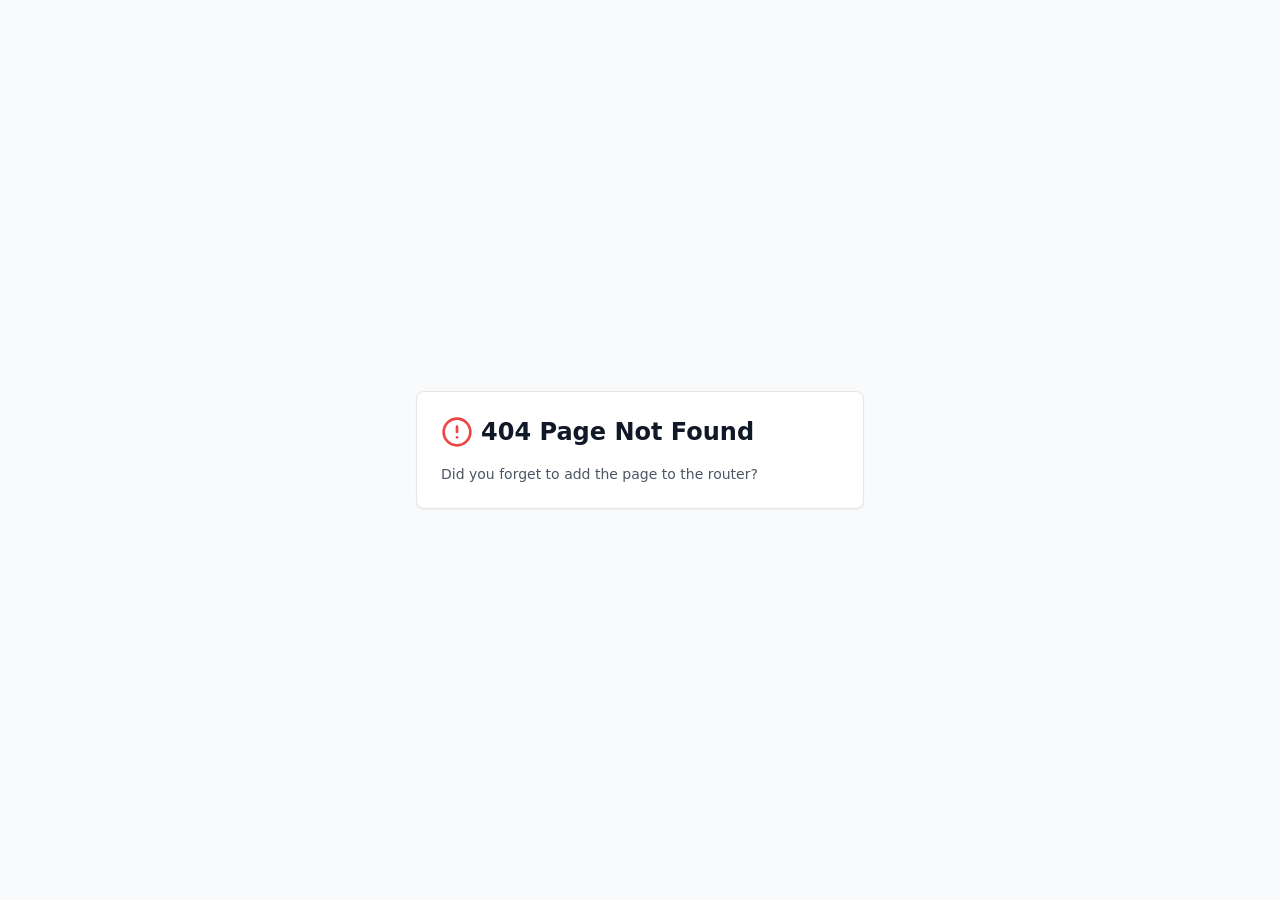
<file: index.html>
<!DOCTYPE html>
<html lang="en">
  <head>
    <meta charset="UTF-8" />
    <meta name="viewport" content="width=device-width, initial-scale=1.0, maximum-scale=5" />
    
    <!-- Favicon -->
    <link rel="icon" type="image/png" href="/favicon.png" />
    <link rel="apple-touch-icon" href="/favicon.png" />
    
    <!-- Google tag (gtag.js) -->
    <script async src="https://www.googletagmanager.com/gtag/js?id=G-M1PFFDYS1W"></script>
    <script>
      window.dataLayer = window.dataLayer || [];
      function gtag(){dataLayer.push(arguments);}
      gtag('js', new Date());
      gtag('config', 'G-M1PFFDYS1W');
    </script>
    
    <!-- Primary Meta Tags -->
    <title>Thomas Hong | Staff Judge Advocate, 8th Army | Military Attorney</title>
    <meta name="title" content="Thomas Hong | Staff Judge Advocate, 8th Army | Military Attorney" />
    <meta name="description" content="Thomas Hong is the Staff Judge Advocate for 8th Army at Camp Humphreys, S. Korea. Military attorney and JAG Corps leader in military law and innovation." />
    <meta name="keywords" content="Thomas Hong, Tom Hong, Thomas S. Hong, Tom S. Hong, Thomas Hong attorney, Thomas Hong lawyer, Thomas Hong military, Thomas Hong Army, Thomas Hong JAG, Staff Judge Advocate, 8th Army, JAG Corps, military attorney, military lawyer, Camp Humphreys, South Korea, military justice, UCMJ, Army lawyer" />
    <meta name="author" content="Thomas Hong" />
    <meta name="robots" content="index, follow" />
    <link rel="canonical" href="https://tomhong.com/" />
    
    <!-- Open Graph / Facebook -->
    <meta property="og:type" content="website" />
    <meta property="og:url" content="https://tomhong.com/" />
    <meta property="og:title" content="Thomas Hong (Tom Hong) | Staff Judge Advocate, 8th Army | Military Attorney" />
    <meta property="og:description" content="Thomas Hong (Tom Hong) is the Staff Judge Advocate for the 8th Army at Camp Humphreys, South Korea. Experienced military attorney specializing in military justice and leadership." />
    <meta property="og:image" content="https://tomhong.com/og-image.png" />
    <meta property="og:site_name" content="Thomas Hong - Military Attorney" />
    <meta property="og:locale" content="en_US" />
    
    <!-- Twitter -->
    <meta property="twitter:card" content="summary_large_image" />
    <meta property="twitter:url" content="https://tomhong.com/" />
    <meta property="twitter:title" content="Thomas Hong (Tom Hong) | Staff Judge Advocate, 8th Army" />
    <meta property="twitter:description" content="Thomas Hong (Tom Hong) is the Staff Judge Advocate for the 8th Army. Experienced military attorney specializing in military justice and leadership." />
    <meta property="twitter:image" content="https://tomhong.com/og-image.png" />
    
    <!-- Additional SEO -->
    <meta name="geo.region" content="KR" />
    <meta name="geo.placename" content="Camp Humphreys, South Korea" />
    <meta name="theme-color" content="#1e3a8a" />
    
    <!-- Structured Data - JSON-LD -->
    <script type="application/ld+json">
    {
      "@context": "https://schema.org",
      "@type": "Person",
      "name": "Tom Hong",
      "alternateName": ["Thomas Hong", "Thomas S. Hong", "Tom S. Hong"],
      "jobTitle": "Staff Judge Advocate",
      "worksFor": {
        "@type": "Organization",
        "name": "8th Army, United States Army",
        "url": "https://www.army.mil/"
      },
      "description": "Thomas (Tom) Hong serves as Staff Judge Advocate for the 8th Army at Camp Humphreys, South Korea. An experienced military attorney with extensive expertise in military justice, leadership, and legal innovation.",
      "url": "https://tomhong.com",
      "sameAs": [
        "https://linkedin.com/in/tomhong/"
      ],
      "knowsAbout": [
        "Military Law",
        "UCMJ",
        "Military Justice",
        "Criminal Defense",
        "Contract Law",
        "International Law",
        "Legal Leadership"
      ],
      "address": {
        "@type": "PostalAddress",
        "addressLocality": "Camp Humphreys",
        "addressCountry": "South Korea"
      },
      "email": "tomhong2030@gmail.com"
    }
    </script>
    
    <!-- Professional Service Schema -->
    <script type="application/ld+json">
    {
      "@context": "https://schema.org",
      "@type": "LegalService",
      "name": "Office of the Staff Judge Advocate, 8th Army",
      "description": "Military legal services provided by the Office of the Staff Judge Advocate, 8th Army at Camp Humphreys, South Korea.",
      "areaServed": {
        "@type": "Country",
        "name": "South Korea"
      },
      "employee": {
        "@type": "Person",
        "name": "Tom Hong",
        "alternateName": "Thomas Hong",
        "jobTitle": "Staff Judge Advocate"
      }
    }
    </script>
    
    <!-- Website Schema -->
    <script type="application/ld+json">
    {
      "@context": "https://schema.org",
      "@type": "WebSite",
      "name": "Tom Hong - Staff Judge Advocate",
      "url": "https://tomhong.com",
      "description": "Official website of Colonel Tom Hong, Staff Judge Advocate for the 8th Army",
      "publisher": {
        "@type": "Person",
        "name": "Tom Hong"
      }
    }
    </script>
    <script type="module" crossorigin src="/assets/index-uKW6p7xb.js"></script>
    <link rel="stylesheet" crossorigin href="/assets/index-64fSPfTN.css">
  </head>
  <body>
    <h1 style="position:absolute;width:1px;height:1px;padding:0;margin:-1px;overflow:hidden;clip:rect(0,0,0,0);white-space:nowrap;border:0;">Thomas Hong (Tom Hong) — Staff Judge Advocate, 8th Army | U.S. Army JAG Corps Military Attorney and Lawyer</h1>
    <div id="root"></div>
    <!-- This is a replit script which adds a banner on the top of the page when opened in development mode outside the replit environment -->
    <script type="text/javascript" src="https://replit.com/public/js/replit-dev-banner.js"></script>
  </body>
</html>
</file>
<file: assets/index-64fSPfTN.css>
*,:before,:after{--tw-border-spacing-x: 0;--tw-border-spacing-y: 0;--tw-translate-x: 0;--tw-translate-y: 0;--tw-rotate: 0;--tw-skew-x: 0;--tw-skew-y: 0;--tw-scale-x: 1;--tw-scale-y: 1;--tw-pan-x: ;--tw-pan-y: ;--tw-pinch-zoom: ;--tw-scroll-snap-strictness: proximity;--tw-gradient-from-position: ;--tw-gradient-via-position: ;--tw-gradient-to-position: ;--tw-ordinal: ;--tw-slashed-zero: ;--tw-numeric-figure: ;--tw-numeric-spacing: ;--tw-numeric-fraction: ;--tw-ring-inset: ;--tw-ring-offset-width: 0px;--tw-ring-offset-color: #fff;--tw-ring-color: rgb(59 130 246 / .5);--tw-ring-offset-shadow: 0 0 #0000;--tw-ring-shadow: 0 0 #0000;--tw-shadow: 0 0 #0000;--tw-shadow-colored: 0 0 #0000;--tw-blur: ;--tw-brightness: ;--tw-contrast: ;--tw-grayscale: ;--tw-hue-rotate: ;--tw-invert: ;--tw-saturate: ;--tw-sepia: ;--tw-drop-shadow: ;--tw-backdrop-blur: ;--tw-backdrop-brightness: ;--tw-backdrop-contrast: ;--tw-backdrop-grayscale: ;--tw-backdrop-hue-rotate: ;--tw-backdrop-invert: ;--tw-backdrop-opacity: ;--tw-backdrop-saturate: ;--tw-backdrop-sepia: ;--tw-contain-size: ;--tw-contain-layout: ;--tw-contain-paint: ;--tw-contain-style: }::backdrop{--tw-border-spacing-x: 0;--tw-border-spacing-y: 0;--tw-translate-x: 0;--tw-translate-y: 0;--tw-rotate: 0;--tw-skew-x: 0;--tw-skew-y: 0;--tw-scale-x: 1;--tw-scale-y: 1;--tw-pan-x: ;--tw-pan-y: ;--tw-pinch-zoom: ;--tw-scroll-snap-strictness: proximity;--tw-gradient-from-position: ;--tw-gradient-via-position: ;--tw-gradient-to-position: ;--tw-ordinal: ;--tw-slashed-zero: ;--tw-numeric-figure: ;--tw-numeric-spacing: ;--tw-numeric-fraction: ;--tw-ring-inset: ;--tw-ring-offset-width: 0px;--tw-ring-offset-color: #fff;--tw-ring-color: rgb(59 130 246 / .5);--tw-ring-offset-shadow: 0 0 #0000;--tw-ring-shadow: 0 0 #0000;--tw-shadow: 0 0 #0000;--tw-shadow-colored: 0 0 #0000;--tw-blur: ;--tw-brightness: ;--tw-contrast: ;--tw-grayscale: ;--tw-hue-rotate: ;--tw-invert: ;--tw-saturate: ;--tw-sepia: ;--tw-drop-shadow: ;--tw-backdrop-blur: ;--tw-backdrop-brightness: ;--tw-backdrop-contrast: ;--tw-backdrop-grayscale: ;--tw-backdrop-hue-rotate: ;--tw-backdrop-invert: ;--tw-backdrop-opacity: ;--tw-backdrop-saturate: ;--tw-backdrop-sepia: ;--tw-contain-size: ;--tw-contain-layout: ;--tw-contain-paint: ;--tw-contain-style: }*,:before,:after{box-sizing:border-box;border-width:0;border-style:solid;border-color:#e5e7eb}:before,:after{--tw-content: ""}html,:host{line-height:1.5;-webkit-text-size-adjust:100%;-moz-tab-size:4;-o-tab-size:4;tab-size:4;font-family:ui-sans-serif,system-ui,sans-serif,"Apple Color Emoji","Segoe UI Emoji",Segoe UI Symbol,"Noto Color Emoji";font-feature-settings:normal;font-variation-settings:normal;-webkit-tap-highlight-color:transparent}body{margin:0;line-height:inherit}hr{height:0;color:inherit;border-top-width:1px}abbr:where([title]){-webkit-text-decoration:underline dotted;text-decoration:underline dotted}h1,h2,h3,h4,h5,h6{font-size:inherit;font-weight:inherit}a{color:inherit;text-decoration:inherit}b,strong{font-weight:bolder}code,kbd,samp,pre{font-family:ui-monospace,SFMono-Regular,Menlo,Monaco,Consolas,Liberation Mono,Courier New,monospace;font-feature-settings:normal;font-variation-settings:normal;font-size:1em}small{font-size:80%}sub,sup{font-size:75%;line-height:0;position:relative;vertical-align:baseline}sub{bottom:-.25em}sup{top:-.5em}table{text-indent:0;border-color:inherit;border-collapse:collapse}button,input,optgroup,select,textarea{font-family:inherit;font-feature-settings:inherit;font-variation-settings:inherit;font-size:100%;font-weight:inherit;line-height:inherit;letter-spacing:inherit;color:inherit;margin:0;padding:0}button,select{text-transform:none}button,input:where([type=button]),input:where([type=reset]),input:where([type=submit]){-webkit-appearance:button;background-color:transparent;background-image:none}:-moz-focusring{outline:auto}:-moz-ui-invalid{box-shadow:none}progress{vertical-align:baseline}::-webkit-inner-spin-button,::-webkit-outer-spin-button{height:auto}[type=search]{-webkit-appearance:textfield;outline-offset:-2px}::-webkit-search-decoration{-webkit-appearance:none}::-webkit-file-upload-button{-webkit-appearance:button;font:inherit}summary{display:list-item}blockquote,dl,dd,h1,h2,h3,h4,h5,h6,hr,figure,p,pre{margin:0}fieldset{margin:0;padding:0}legend{padding:0}ol,ul,menu{list-style:none;margin:0;padding:0}dialog{padding:0}textarea{resize:vertical}input::-moz-placeholder,textarea::-moz-placeholder{opacity:1;color:#9ca3af}input::placeholder,textarea::placeholder{opacity:1;color:#9ca3af}button,[role=button]{cursor:pointer}:disabled{cursor:default}img,svg,video,canvas,audio,iframe,embed,object{display:block;vertical-align:middle}img,video{max-width:100%;height:auto}[hidden]:where(:not([hidden=until-found])){display:none}*{border-color:var(--border)}body{background-color:var(--background);font-family:ui-sans-serif,system-ui,sans-serif,"Apple Color Emoji","Segoe UI Emoji",Segoe UI Symbol,"Noto Color Emoji";color:var(--foreground);-webkit-font-smoothing:antialiased;-moz-osx-font-smoothing:grayscale}html{scroll-behavior:smooth}@keyframes bgFloat{0%{transform:translate(0)}25%{transform:translate(-6%,-4%)}50%{transform:translate(-4%,-7%)}75%{transform:translate(-8%,-2%)}to{transform:translate(0)}}.hero-bg-float{position:absolute;top:-15%;right:-15%;bottom:-15%;left:-15%;background-size:cover;background-position:center;background-repeat:no-repeat;animation:bgFloat 40s ease-in-out infinite;will-change:transform}#home{background:none}@media (min-width: 1200px){#home{background-size:110%}}@media (min-width: 1600px){#home{background-size:105%}}.sr-only{position:absolute;width:1px;height:1px;padding:0;margin:-1px;overflow:hidden;clip:rect(0,0,0,0);white-space:nowrap;border-width:0}.pointer-events-none{pointer-events:none}.pointer-events-auto{pointer-events:auto}.visible{visibility:visible}.invisible{visibility:hidden}.fixed{position:fixed}.absolute{position:absolute}.relative{position:relative}.sticky{position:sticky}.inset-0{top:0;right:0;bottom:0;left:0}.inset-x-0{left:0;right:0}.inset-y-0{top:0;bottom:0}.-bottom-12{bottom:-3rem}.-bottom-4{bottom:-1rem}.-left-12{left:-3rem}.-right-12{right:-3rem}.-right-4{right:-1rem}.-top-12{top:-3rem}.-top-4{top:-1rem}.bottom-0{bottom:0}.left-0{left:0}.left-1{left:.25rem}.left-1\/2{left:50%}.left-2{left:.5rem}.left-\[50\%\]{left:50%}.right-0{right:0}.right-1{right:.25rem}.right-2{right:.5rem}.right-3{right:.75rem}.right-4{right:1rem}.top-0{top:0}.top-1\.5{top:.375rem}.top-1\/2{top:50%}.top-2{top:.5rem}.top-3\.5{top:.875rem}.top-4{top:1rem}.top-\[1px\]{top:1px}.top-\[50\%\]{top:50%}.top-\[60\%\]{top:60%}.top-full{top:100%}.z-10{z-index:10}.z-20{z-index:20}.z-50{z-index:50}.z-\[100\]{z-index:100}.z-\[1\]{z-index:1}.order-1{order:1}.order-2{order:2}.m-0{margin:0}.-mx-1{margin-left:-.25rem;margin-right:-.25rem}.mx-2{margin-left:.5rem;margin-right:.5rem}.mx-3\.5{margin-left:.875rem;margin-right:.875rem}.mx-4{margin-left:1rem;margin-right:1rem}.mx-6{margin-left:1.5rem;margin-right:1.5rem}.mx-auto{margin-left:auto;margin-right:auto}.my-0\.5{margin-top:.125rem;margin-bottom:.125rem}.my-1{margin-top:.25rem;margin-bottom:.25rem}.-ml-4{margin-left:-1rem}.-mt-4{margin-top:-1rem}.mb-1{margin-bottom:.25rem}.mb-12{margin-bottom:3rem}.mb-2{margin-bottom:.5rem}.mb-3{margin-bottom:.75rem}.mb-4{margin-bottom:1rem}.mb-6{margin-bottom:1.5rem}.mb-8{margin-bottom:2rem}.ml-1{margin-left:.25rem}.ml-10{margin-left:2.5rem}.ml-2{margin-left:.5rem}.ml-auto{margin-left:auto}.mr-2{margin-right:.5rem}.mr-4{margin-right:1rem}.mt-1{margin-top:.25rem}.mt-1\.5{margin-top:.375rem}.mt-12{margin-top:3rem}.mt-2{margin-top:.5rem}.mt-24{margin-top:6rem}.mt-4{margin-top:1rem}.mt-6{margin-top:1.5rem}.mt-8{margin-top:2rem}.mt-auto{margin-top:auto}.block{display:block}.flex{display:flex}.inline-flex{display:inline-flex}.table{display:table}.grid{display:grid}.hidden{display:none}.aspect-square{aspect-ratio:1 / 1}.aspect-video{aspect-ratio:16 / 9}.size-4{width:1rem;height:1rem}.h-1{height:.25rem}.h-1\.5{height:.375rem}.h-10{height:2.5rem}.h-11{height:2.75rem}.h-12{height:3rem}.h-14{height:3.5rem}.h-16{height:4rem}.h-2{height:.5rem}.h-2\.5{height:.625rem}.h-20{height:5rem}.h-3{height:.75rem}.h-3\.5{height:.875rem}.h-4{height:1rem}.h-5{height:1.25rem}.h-6{height:1.5rem}.h-64{height:16rem}.h-7{height:1.75rem}.h-8{height:2rem}.h-9{height:2.25rem}.h-\[1px\]{height:1px}.h-\[var\(--radix-navigation-menu-viewport-height\)\]{height:var(--radix-navigation-menu-viewport-height)}.h-\[var\(--radix-select-trigger-height\)\]{height:var(--radix-select-trigger-height)}.h-auto{height:auto}.h-full{height:100%}.h-px{height:1px}.h-svh{height:100svh}.max-h-\[--radix-context-menu-content-available-height\]{max-height:var(--radix-context-menu-content-available-height)}.max-h-\[--radix-select-content-available-height\]{max-height:var(--radix-select-content-available-height)}.max-h-\[300px\]{max-height:300px}.max-h-\[var\(--radix-dropdown-menu-content-available-height\)\]{max-height:var(--radix-dropdown-menu-content-available-height)}.max-h-screen{max-height:100vh}.min-h-0{min-height:0px}.min-h-\[60px\]{min-height:60px}.min-h-\[80px\]{min-height:80px}.min-h-screen{min-height:100vh}.min-h-svh{min-height:100svh}.w-0{width:0px}.w-0\.5{width:.125rem}.w-1{width:.25rem}.w-10{width:2.5rem}.w-11{width:2.75rem}.w-12{width:3rem}.w-14{width:3.5rem}.w-16{width:4rem}.w-2{width:.5rem}.w-2\.5{width:.625rem}.w-20{width:5rem}.w-24{width:6rem}.w-3{width:.75rem}.w-3\.5{width:.875rem}.w-3\/4{width:75%}.w-4{width:1rem}.w-5{width:1.25rem}.w-6{width:1.5rem}.w-64{width:16rem}.w-7{width:1.75rem}.w-72{width:18rem}.w-8{width:2rem}.w-9{width:2.25rem}.w-\[--sidebar-width\]{width:var(--sidebar-width)}.w-\[100px\]{width:100px}.w-\[1px\]{width:1px}.w-auto{width:auto}.w-full{width:100%}.w-max{width:-moz-max-content;width:max-content}.w-px{width:1px}.min-w-0{min-width:0px}.min-w-10{min-width:2.5rem}.min-w-11{min-width:2.75rem}.min-w-5{min-width:1.25rem}.min-w-9{min-width:2.25rem}.min-w-\[12rem\]{min-width:12rem}.min-w-\[8rem\]{min-width:8rem}.min-w-\[var\(--radix-select-trigger-width\)\]{min-width:var(--radix-select-trigger-width)}.max-w-2xl{max-width:42rem}.max-w-3xl{max-width:48rem}.max-w-4xl{max-width:56rem}.max-w-7xl{max-width:80rem}.max-w-\[--skeleton-width\]{max-width:var(--skeleton-width)}.max-w-lg{max-width:32rem}.max-w-max{max-width:-moz-max-content;max-width:max-content}.max-w-md{max-width:28rem}.max-w-sm{max-width:24rem}.flex-1{flex:1 1 0%}.flex-shrink-0,.shrink-0{flex-shrink:0}.flex-grow,.grow{flex-grow:1}.grow-0{flex-grow:0}.basis-full{flex-basis:100%}.caption-bottom{caption-side:bottom}.border-collapse{border-collapse:collapse}.origin-\[--radix-context-menu-content-transform-origin\]{transform-origin:var(--radix-context-menu-content-transform-origin)}.origin-\[--radix-dropdown-menu-content-transform-origin\]{transform-origin:var(--radix-dropdown-menu-content-transform-origin)}.origin-\[--radix-hover-card-content-transform-origin\]{transform-origin:var(--radix-hover-card-content-transform-origin)}.origin-\[--radix-menubar-content-transform-origin\]{transform-origin:var(--radix-menubar-content-transform-origin)}.origin-\[--radix-popover-content-transform-origin\]{transform-origin:var(--radix-popover-content-transform-origin)}.origin-\[--radix-select-content-transform-origin\]{transform-origin:var(--radix-select-content-transform-origin)}.origin-\[--radix-tooltip-content-transform-origin\]{transform-origin:var(--radix-tooltip-content-transform-origin)}.-translate-x-1\/2{--tw-translate-x: -50%;transform:translate(var(--tw-translate-x),var(--tw-translate-y)) rotate(var(--tw-rotate)) skew(var(--tw-skew-x)) skewY(var(--tw-skew-y)) scaleX(var(--tw-scale-x)) scaleY(var(--tw-scale-y))}.-translate-x-px{--tw-translate-x: -1px;transform:translate(var(--tw-translate-x),var(--tw-translate-y)) rotate(var(--tw-rotate)) skew(var(--tw-skew-x)) skewY(var(--tw-skew-y)) scaleX(var(--tw-scale-x)) scaleY(var(--tw-scale-y))}.-translate-y-1\/2{--tw-translate-y: -50%;transform:translate(var(--tw-translate-x),var(--tw-translate-y)) rotate(var(--tw-rotate)) skew(var(--tw-skew-x)) skewY(var(--tw-skew-y)) scaleX(var(--tw-scale-x)) scaleY(var(--tw-scale-y))}.translate-x-\[-50\%\]{--tw-translate-x: -50%;transform:translate(var(--tw-translate-x),var(--tw-translate-y)) rotate(var(--tw-rotate)) skew(var(--tw-skew-x)) skewY(var(--tw-skew-y)) scaleX(var(--tw-scale-x)) scaleY(var(--tw-scale-y))}.translate-x-px{--tw-translate-x: 1px;transform:translate(var(--tw-translate-x),var(--tw-translate-y)) rotate(var(--tw-rotate)) skew(var(--tw-skew-x)) skewY(var(--tw-skew-y)) scaleX(var(--tw-scale-x)) scaleY(var(--tw-scale-y))}.translate-y-10{--tw-translate-y: 2.5rem;transform:translate(var(--tw-translate-x),var(--tw-translate-y)) rotate(var(--tw-rotate)) skew(var(--tw-skew-x)) skewY(var(--tw-skew-y)) scaleX(var(--tw-scale-x)) scaleY(var(--tw-scale-y))}.translate-y-\[-50\%\]{--tw-translate-y: -50%;transform:translate(var(--tw-translate-x),var(--tw-translate-y)) rotate(var(--tw-rotate)) skew(var(--tw-skew-x)) skewY(var(--tw-skew-y)) scaleX(var(--tw-scale-x)) scaleY(var(--tw-scale-y))}.rotate-45{--tw-rotate: 45deg;transform:translate(var(--tw-translate-x),var(--tw-translate-y)) rotate(var(--tw-rotate)) skew(var(--tw-skew-x)) skewY(var(--tw-skew-y)) scaleX(var(--tw-scale-x)) scaleY(var(--tw-scale-y))}.rotate-90{--tw-rotate: 90deg;transform:translate(var(--tw-translate-x),var(--tw-translate-y)) rotate(var(--tw-rotate)) skew(var(--tw-skew-x)) skewY(var(--tw-skew-y)) scaleX(var(--tw-scale-x)) scaleY(var(--tw-scale-y))}.transform{transform:translate(var(--tw-translate-x),var(--tw-translate-y)) rotate(var(--tw-rotate)) skew(var(--tw-skew-x)) skewY(var(--tw-skew-y)) scaleX(var(--tw-scale-x)) scaleY(var(--tw-scale-y))}@keyframes pulse{50%{opacity:.5}}.animate-pulse{animation:pulse 2s cubic-bezier(.4,0,.6,1) infinite}.cursor-default{cursor:default}.cursor-pointer{cursor:pointer}.touch-none{touch-action:none}.select-none{-webkit-user-select:none;-moz-user-select:none;user-select:none}.list-none{list-style-type:none}.grid-cols-1{grid-template-columns:repeat(1,minmax(0,1fr))}.flex-row{flex-direction:row}.flex-col{flex-direction:column}.flex-col-reverse{flex-direction:column-reverse}.flex-wrap{flex-wrap:wrap}.items-start{align-items:flex-start}.items-end{align-items:flex-end}.items-center{align-items:center}.items-baseline{align-items:baseline}.items-stretch{align-items:stretch}.justify-center{justify-content:center}.justify-between{justify-content:space-between}.gap-1{gap:.25rem}.gap-1\.5{gap:.375rem}.gap-2{gap:.5rem}.gap-3{gap:.75rem}.gap-4{gap:1rem}.gap-6{gap:1.5rem}.gap-8{gap:2rem}.space-x-1>:not([hidden])~:not([hidden]){--tw-space-x-reverse: 0;margin-right:calc(.25rem * var(--tw-space-x-reverse));margin-left:calc(.25rem * calc(1 - var(--tw-space-x-reverse)))}.space-x-4>:not([hidden])~:not([hidden]){--tw-space-x-reverse: 0;margin-right:calc(1rem * var(--tw-space-x-reverse));margin-left:calc(1rem * calc(1 - var(--tw-space-x-reverse)))}.space-x-8>:not([hidden])~:not([hidden]){--tw-space-x-reverse: 0;margin-right:calc(2rem * var(--tw-space-x-reverse));margin-left:calc(2rem * calc(1 - var(--tw-space-x-reverse)))}.space-y-1>:not([hidden])~:not([hidden]){--tw-space-y-reverse: 0;margin-top:calc(.25rem * calc(1 - var(--tw-space-y-reverse)));margin-bottom:calc(.25rem * var(--tw-space-y-reverse))}.space-y-1\.5>:not([hidden])~:not([hidden]){--tw-space-y-reverse: 0;margin-top:calc(.375rem * calc(1 - var(--tw-space-y-reverse)));margin-bottom:calc(.375rem * var(--tw-space-y-reverse))}.space-y-2>:not([hidden])~:not([hidden]){--tw-space-y-reverse: 0;margin-top:calc(.5rem * calc(1 - var(--tw-space-y-reverse)));margin-bottom:calc(.5rem * var(--tw-space-y-reverse))}.space-y-3>:not([hidden])~:not([hidden]){--tw-space-y-reverse: 0;margin-top:calc(.75rem * calc(1 - var(--tw-space-y-reverse)));margin-bottom:calc(.75rem * var(--tw-space-y-reverse))}.space-y-4>:not([hidden])~:not([hidden]){--tw-space-y-reverse: 0;margin-top:calc(1rem * calc(1 - var(--tw-space-y-reverse)));margin-bottom:calc(1rem * var(--tw-space-y-reverse))}.space-y-8>:not([hidden])~:not([hidden]){--tw-space-y-reverse: 0;margin-top:calc(2rem * calc(1 - var(--tw-space-y-reverse)));margin-bottom:calc(2rem * var(--tw-space-y-reverse))}.self-center{align-self:center}.overflow-auto{overflow:auto}.overflow-hidden{overflow:hidden}.overflow-y-auto{overflow-y:auto}.overflow-x-hidden{overflow-x:hidden}.whitespace-nowrap{white-space:nowrap}.break-words{overflow-wrap:break-word}.break-all{word-break:break-all}.rounded{border-radius:.25rem}.rounded-2xl{border-radius:1rem}.rounded-\[2px\]{border-radius:2px}.rounded-\[inherit\]{border-radius:inherit}.rounded-full{border-radius:9999px}.rounded-lg{border-radius:var(--radius)}.rounded-md{border-radius:calc(var(--radius) - 2px)}.rounded-sm{border-radius:calc(var(--radius) - 4px)}.rounded-xl{border-radius:.75rem}.rounded-t-\[10px\]{border-top-left-radius:10px;border-top-right-radius:10px}.rounded-tl-sm{border-top-left-radius:calc(var(--radius) - 4px)}.border{border-width:1px}.border-0{border-width:0px}.border-2{border-width:2px}.border-4{border-width:4px}.border-\[1\.5px\]{border-width:1.5px}.border-y{border-top-width:1px;border-bottom-width:1px}.border-b{border-bottom-width:1px}.border-l{border-left-width:1px}.border-l-4{border-left-width:4px}.border-r{border-right-width:1px}.border-t{border-top-width:1px}.border-dashed{border-style:dashed}.border-\[--color-border\]{border-color:var(--color-border)}.border-blue-100{--tw-border-opacity: 1;border-color:rgb(219 234 254 / var(--tw-border-opacity, 1))}.border-blue-200{--tw-border-opacity: 1;border-color:rgb(191 219 254 / var(--tw-border-opacity, 1))}.border-destructive{border-color:var(--destructive)}.border-input{border-color:var(--input)}.border-primary{border-color:var(--primary)}.border-sidebar-border{border-color:var(--sidebar-border)}.border-slate-100{--tw-border-opacity: 1;border-color:rgb(241 245 249 / var(--tw-border-opacity, 1))}.border-slate-200{--tw-border-opacity: 1;border-color:rgb(226 232 240 / var(--tw-border-opacity, 1))}.border-transparent{border-color:transparent}.border-white{--tw-border-opacity: 1;border-color:rgb(255 255 255 / var(--tw-border-opacity, 1))}.border-l-transparent{border-left-color:transparent}.border-t-transparent{border-top-color:transparent}.bg-\[--color-bg\]{background-color:var(--color-bg)}.bg-accent{background-color:var(--accent)}.bg-background{background-color:var(--background)}.bg-black\/30{background-color:#0000004d}.bg-black\/70{background-color:#000000b3}.bg-black\/80{background-color:#000c}.bg-blue-200{--tw-bg-opacity: 1;background-color:rgb(191 219 254 / var(--tw-bg-opacity, 1))}.bg-blue-900{--tw-bg-opacity: 1;background-color:rgb(30 58 138 / var(--tw-bg-opacity, 1))}.bg-blue-900\/85{background-color:#1e3a8ad9}.bg-border{background-color:var(--border)}.bg-card{background-color:var(--card)}.bg-destructive{background-color:var(--destructive)}.bg-foreground{background-color:var(--foreground)}.bg-gray-50{--tw-bg-opacity: 1;background-color:rgb(249 250 251 / var(--tw-bg-opacity, 1))}.bg-gray-500{--tw-bg-opacity: 1;background-color:rgb(107 114 128 / var(--tw-bg-opacity, 1))}.bg-muted{background-color:var(--muted)}.bg-popover{background-color:var(--popover)}.bg-primary{background-color:var(--primary)}.bg-secondary{background-color:var(--secondary)}.bg-sidebar{background-color:var(--sidebar-background)}.bg-sidebar-border{background-color:var(--sidebar-border)}.bg-slate-200{--tw-bg-opacity: 1;background-color:rgb(226 232 240 / var(--tw-bg-opacity, 1))}.bg-slate-50{--tw-bg-opacity: 1;background-color:rgb(248 250 252 / var(--tw-bg-opacity, 1))}.bg-transparent{background-color:transparent}.bg-white{--tw-bg-opacity: 1;background-color:rgb(255 255 255 / var(--tw-bg-opacity, 1))}.bg-gradient-to-br{background-image:linear-gradient(to bottom right,var(--tw-gradient-stops))}.from-blue-50{--tw-gradient-from: #eff6ff var(--tw-gradient-from-position);--tw-gradient-to: rgb(239 246 255 / 0) var(--tw-gradient-to-position);--tw-gradient-stops: var(--tw-gradient-from), var(--tw-gradient-to)}.from-slate-50{--tw-gradient-from: #f8fafc var(--tw-gradient-from-position);--tw-gradient-to: rgb(248 250 252 / 0) var(--tw-gradient-to-position);--tw-gradient-stops: var(--tw-gradient-from), var(--tw-gradient-to)}.to-slate-100{--tw-gradient-to: #f1f5f9 var(--tw-gradient-to-position)}.to-slate-50{--tw-gradient-to: #f8fafc var(--tw-gradient-to-position)}.to-white{--tw-gradient-to: #fff var(--tw-gradient-to-position)}.bg-cover{background-size:cover}.bg-center{background-position:center}.bg-no-repeat{background-repeat:no-repeat}.fill-current{fill:currentColor}.stroke-2{stroke-width:2}.object-contain{-o-object-fit:contain;object-fit:contain}.object-cover{-o-object-fit:cover;object-fit:cover}.p-0{padding:0}.p-1{padding:.25rem}.p-1\.5{padding:.375rem}.p-2{padding:.5rem}.p-3{padding:.75rem}.p-4{padding:1rem}.p-6{padding:1.5rem}.p-8{padding:2rem}.p-\[1px\]{padding:1px}.px-1{padding-left:.25rem;padding-right:.25rem}.px-2{padding-left:.5rem;padding-right:.5rem}.px-2\.5{padding-left:.625rem;padding-right:.625rem}.px-3{padding-left:.75rem;padding-right:.75rem}.px-4{padding-left:1rem;padding-right:1rem}.px-5{padding-left:1.25rem;padding-right:1.25rem}.px-6{padding-left:1.5rem;padding-right:1.5rem}.px-8{padding-left:2rem;padding-right:2rem}.py-0\.5{padding-top:.125rem;padding-bottom:.125rem}.py-1{padding-top:.25rem;padding-bottom:.25rem}.py-1\.5{padding-top:.375rem;padding-bottom:.375rem}.py-12{padding-top:3rem;padding-bottom:3rem}.py-16{padding-top:4rem;padding-bottom:4rem}.py-2{padding-top:.5rem;padding-bottom:.5rem}.py-3{padding-top:.75rem;padding-bottom:.75rem}.py-4{padding-top:1rem;padding-bottom:1rem}.py-6{padding-top:1.5rem;padding-bottom:1.5rem}.py-8{padding-top:2rem;padding-bottom:2rem}.pb-3{padding-bottom:.75rem}.pb-4{padding-bottom:1rem}.pb-8{padding-bottom:2rem}.pl-2\.5{padding-left:.625rem}.pl-4{padding-left:1rem}.pl-8{padding-left:2rem}.pr-2{padding-right:.5rem}.pr-2\.5{padding-right:.625rem}.pr-8{padding-right:2rem}.pt-0{padding-top:0}.pt-1{padding-top:.25rem}.pt-16{padding-top:4rem}.pt-2{padding-top:.5rem}.pt-3{padding-top:.75rem}.pt-4{padding-top:1rem}.pt-6{padding-top:1.5rem}.text-left{text-align:left}.text-center{text-align:center}.align-middle{vertical-align:middle}.font-mono{font-family:ui-monospace,SFMono-Regular,Menlo,Monaco,Consolas,Liberation Mono,Courier New,monospace}.font-serif{font-family:ui-serif,Georgia,Cambria,Times New Roman,Times,serif}.text-2xl{font-size:1.5rem;line-height:2rem}.text-3xl{font-size:1.875rem;line-height:2.25rem}.text-\[0\.8rem\]{font-size:.8rem}.text-base{font-size:1rem;line-height:1.5rem}.text-lg{font-size:1.125rem;line-height:1.75rem}.text-sm{font-size:.875rem;line-height:1.25rem}.text-xl{font-size:1.25rem;line-height:1.75rem}.text-xs{font-size:.75rem;line-height:1rem}.font-bold{font-weight:700}.font-medium{font-weight:500}.font-normal{font-weight:400}.font-semibold{font-weight:600}.italic{font-style:italic}.tabular-nums{--tw-numeric-spacing: tabular-nums;font-variant-numeric:var(--tw-ordinal) var(--tw-slashed-zero) var(--tw-numeric-figure) var(--tw-numeric-spacing) var(--tw-numeric-fraction)}.leading-none{line-height:1}.leading-relaxed{line-height:1.625}.tracking-tight{letter-spacing:-.025em}.tracking-widest{letter-spacing:.1em}.text-accent-foreground{color:var(--accent-foreground)}.text-amber-400{--tw-text-opacity: 1;color:rgb(251 191 36 / var(--tw-text-opacity, 1))}.text-blue-100{--tw-text-opacity: 1;color:rgb(219 234 254 / var(--tw-text-opacity, 1))}.text-blue-200{--tw-text-opacity: 1;color:rgb(191 219 254 / var(--tw-text-opacity, 1))}.text-blue-600{--tw-text-opacity: 1;color:rgb(37 99 235 / var(--tw-text-opacity, 1))}.text-blue-900{--tw-text-opacity: 1;color:rgb(30 58 138 / var(--tw-text-opacity, 1))}.text-card-foreground{color:var(--card-foreground)}.text-current{color:currentColor}.text-destructive{color:var(--destructive)}.text-destructive-foreground{color:var(--destructive-foreground)}.text-foreground{color:var(--foreground)}.text-gray-600{--tw-text-opacity: 1;color:rgb(75 85 99 / var(--tw-text-opacity, 1))}.text-gray-900{--tw-text-opacity: 1;color:rgb(17 24 39 / var(--tw-text-opacity, 1))}.text-muted-foreground{color:var(--muted-foreground)}.text-popover-foreground{color:var(--popover-foreground)}.text-primary{color:var(--primary)}.text-primary-foreground{color:var(--primary-foreground)}.text-red-500{--tw-text-opacity: 1;color:rgb(239 68 68 / var(--tw-text-opacity, 1))}.text-secondary-foreground{color:var(--secondary-foreground)}.text-sidebar-foreground{color:var(--sidebar-foreground)}.text-slate-500{--tw-text-opacity: 1;color:rgb(100 116 139 / var(--tw-text-opacity, 1))}.text-slate-600{--tw-text-opacity: 1;color:rgb(71 85 105 / var(--tw-text-opacity, 1))}.text-slate-700{--tw-text-opacity: 1;color:rgb(51 65 85 / var(--tw-text-opacity, 1))}.text-white{--tw-text-opacity: 1;color:rgb(255 255 255 / var(--tw-text-opacity, 1))}.text-white\/100{color:#fff}.underline-offset-4{text-underline-offset:4px}.opacity-0{opacity:0}.opacity-50{opacity:.5}.opacity-60{opacity:.6}.opacity-70{opacity:.7}.opacity-90{opacity:.9}.shadow-2xl{--tw-shadow: 0 25px 50px -12px rgb(0 0 0 / .25);--tw-shadow-colored: 0 25px 50px -12px var(--tw-shadow-color);box-shadow:var(--tw-ring-offset-shadow, 0 0 #0000),var(--tw-ring-shadow, 0 0 #0000),var(--tw-shadow)}.shadow-\[0_0_0_1px_hsl\(var\(--sidebar-border\)\)\]{--tw-shadow: 0 0 0 1px hsl(var(--sidebar-border));--tw-shadow-colored: 0 0 0 1px var(--tw-shadow-color);box-shadow:var(--tw-ring-offset-shadow, 0 0 #0000),var(--tw-ring-shadow, 0 0 #0000),var(--tw-shadow)}.shadow-lg{--tw-shadow: 0 10px 15px -3px rgb(0 0 0 / .1), 0 4px 6px -4px rgb(0 0 0 / .1);--tw-shadow-colored: 0 10px 15px -3px var(--tw-shadow-color), 0 4px 6px -4px var(--tw-shadow-color);box-shadow:var(--tw-ring-offset-shadow, 0 0 #0000),var(--tw-ring-shadow, 0 0 #0000),var(--tw-shadow)}.shadow-md{--tw-shadow: 0 4px 6px -1px rgb(0 0 0 / .1), 0 2px 4px -2px rgb(0 0 0 / .1);--tw-shadow-colored: 0 4px 6px -1px var(--tw-shadow-color), 0 2px 4px -2px var(--tw-shadow-color);box-shadow:var(--tw-ring-offset-shadow, 0 0 #0000),var(--tw-ring-shadow, 0 0 #0000),var(--tw-shadow)}.shadow-none{--tw-shadow: 0 0 #0000;--tw-shadow-colored: 0 0 #0000;box-shadow:var(--tw-ring-offset-shadow, 0 0 #0000),var(--tw-ring-shadow, 0 0 #0000),var(--tw-shadow)}.shadow-sm{--tw-shadow: 0 1px 2px 0 rgb(0 0 0 / .05);--tw-shadow-colored: 0 1px 2px 0 var(--tw-shadow-color);box-shadow:var(--tw-ring-offset-shadow, 0 0 #0000),var(--tw-ring-shadow, 0 0 #0000),var(--tw-shadow)}.shadow-xl{--tw-shadow: 0 20px 25px -5px rgb(0 0 0 / .1), 0 8px 10px -6px rgb(0 0 0 / .1);--tw-shadow-colored: 0 20px 25px -5px var(--tw-shadow-color), 0 8px 10px -6px var(--tw-shadow-color);box-shadow:var(--tw-ring-offset-shadow, 0 0 #0000),var(--tw-ring-shadow, 0 0 #0000),var(--tw-shadow)}.outline-none{outline:2px solid transparent;outline-offset:2px}.outline{outline-style:solid}.ring-0{--tw-ring-offset-shadow: var(--tw-ring-inset) 0 0 0 var(--tw-ring-offset-width) var(--tw-ring-offset-color);--tw-ring-shadow: var(--tw-ring-inset) 0 0 0 calc(0px + var(--tw-ring-offset-width)) var(--tw-ring-color);box-shadow:var(--tw-ring-offset-shadow),var(--tw-ring-shadow),var(--tw-shadow, 0 0 #0000)}.ring-2{--tw-ring-offset-shadow: var(--tw-ring-inset) 0 0 0 var(--tw-ring-offset-width) var(--tw-ring-offset-color);--tw-ring-shadow: var(--tw-ring-inset) 0 0 0 calc(2px + var(--tw-ring-offset-width)) var(--tw-ring-color);box-shadow:var(--tw-ring-offset-shadow),var(--tw-ring-shadow),var(--tw-shadow, 0 0 #0000)}.ring-ring{--tw-ring-color: var(--ring)}.ring-sidebar-ring{--tw-ring-color: var(--sidebar-ring)}.ring-offset-background{--tw-ring-offset-color: var(--background)}.drop-shadow-lg{--tw-drop-shadow: drop-shadow(0 10px 8px rgb(0 0 0 / .04)) drop-shadow(0 4px 3px rgb(0 0 0 / .1));filter:var(--tw-blur) var(--tw-brightness) var(--tw-contrast) var(--tw-grayscale) var(--tw-hue-rotate) var(--tw-invert) var(--tw-saturate) var(--tw-sepia) var(--tw-drop-shadow)}.filter{filter:var(--tw-blur) var(--tw-brightness) var(--tw-contrast) var(--tw-grayscale) var(--tw-hue-rotate) var(--tw-invert) var(--tw-saturate) var(--tw-sepia) var(--tw-drop-shadow)}.backdrop-blur-sm{--tw-backdrop-blur: blur(4px);-webkit-backdrop-filter:var(--tw-backdrop-blur) var(--tw-backdrop-brightness) var(--tw-backdrop-contrast) var(--tw-backdrop-grayscale) var(--tw-backdrop-hue-rotate) var(--tw-backdrop-invert) var(--tw-backdrop-opacity) var(--tw-backdrop-saturate) var(--tw-backdrop-sepia);backdrop-filter:var(--tw-backdrop-blur) var(--tw-backdrop-brightness) var(--tw-backdrop-contrast) var(--tw-backdrop-grayscale) var(--tw-backdrop-hue-rotate) var(--tw-backdrop-invert) var(--tw-backdrop-opacity) var(--tw-backdrop-saturate) var(--tw-backdrop-sepia)}.transition{transition-property:color,background-color,border-color,text-decoration-color,fill,stroke,opacity,box-shadow,transform,filter,-webkit-backdrop-filter;transition-property:color,background-color,border-color,text-decoration-color,fill,stroke,opacity,box-shadow,transform,filter,backdrop-filter;transition-property:color,background-color,border-color,text-decoration-color,fill,stroke,opacity,box-shadow,transform,filter,backdrop-filter,-webkit-backdrop-filter;transition-timing-function:cubic-bezier(.4,0,.2,1);transition-duration:.15s}.transition-\[left\,right\,width\]{transition-property:left,right,width;transition-timing-function:cubic-bezier(.4,0,.2,1);transition-duration:.15s}.transition-\[margin\,opacity\]{transition-property:margin,opacity;transition-timing-function:cubic-bezier(.4,0,.2,1);transition-duration:.15s}.transition-\[width\,height\,padding\]{transition-property:width,height,padding;transition-timing-function:cubic-bezier(.4,0,.2,1);transition-duration:.15s}.transition-\[width\]{transition-property:width;transition-timing-function:cubic-bezier(.4,0,.2,1);transition-duration:.15s}.transition-all{transition-property:all;transition-timing-function:cubic-bezier(.4,0,.2,1);transition-duration:.15s}.transition-colors{transition-property:color,background-color,border-color,text-decoration-color,fill,stroke;transition-timing-function:cubic-bezier(.4,0,.2,1);transition-duration:.15s}.transition-opacity{transition-property:opacity;transition-timing-function:cubic-bezier(.4,0,.2,1);transition-duration:.15s}.transition-shadow{transition-property:box-shadow;transition-timing-function:cubic-bezier(.4,0,.2,1);transition-duration:.15s}.transition-transform{transition-property:transform;transition-timing-function:cubic-bezier(.4,0,.2,1);transition-duration:.15s}.duration-1000{transition-duration:1s}.duration-200{transition-duration:.2s}.duration-300{transition-duration:.3s}.ease-in-out{transition-timing-function:cubic-bezier(.4,0,.2,1)}.ease-linear{transition-timing-function:linear}.ease-out{transition-timing-function:cubic-bezier(0,0,.2,1)}@keyframes enter{0%{opacity:var(--tw-enter-opacity, 1);transform:translate3d(var(--tw-enter-translate-x, 0),var(--tw-enter-translate-y, 0),0) scale3d(var(--tw-enter-scale, 1),var(--tw-enter-scale, 1),var(--tw-enter-scale, 1)) rotate(var(--tw-enter-rotate, 0))}}@keyframes exit{to{opacity:var(--tw-exit-opacity, 1);transform:translate3d(var(--tw-exit-translate-x, 0),var(--tw-exit-translate-y, 0),0) scale3d(var(--tw-exit-scale, 1),var(--tw-exit-scale, 1),var(--tw-exit-scale, 1)) rotate(var(--tw-exit-rotate, 0))}}.animate-in{animation-name:enter;animation-duration:.15s;--tw-enter-opacity: initial;--tw-enter-scale: initial;--tw-enter-rotate: initial;--tw-enter-translate-x: initial;--tw-enter-translate-y: initial}.fade-in-0{--tw-enter-opacity: 0}.fade-in-80{--tw-enter-opacity: .8}.zoom-in-95{--tw-enter-scale: .95}.duration-1000{animation-duration:1s}.duration-200{animation-duration:.2s}.duration-300{animation-duration:.3s}.ease-in-out{animation-timing-function:cubic-bezier(.4,0,.2,1)}.ease-linear{animation-timing-function:linear}.ease-out{animation-timing-function:cubic-bezier(0,0,.2,1)}.bg-royal-blue-100{background-color:hsl(var(--royal-blue-100))}.bg-royal-blue-600{background-color:hsl(var(--royal-blue-600))}.bg-royal-blue-700{background-color:hsl(var(--royal-blue-700))}.bg-royal-blue-900{background-color:hsl(var(--royal-blue-900))}.bg-jag-gold-400{background-color:hsl(var(--jag-gold-400))}:root{--background: hsl(0, 0%, 100%);--foreground: hsl(20, 14.3%, 4.1%);--muted: hsl(60, 4.8%, 95.9%);--muted-foreground: hsl(25, 5.3%, 44.7%);--popover: hsl(0, 0%, 100%);--popover-foreground: hsl(20, 14.3%, 4.1%);--card: hsl(0, 0%, 100%);--card-foreground: hsl(20, 14.3%, 4.1%);--border: hsl(20, 5.9%, 90%);--input: hsl(20, 5.9%, 90%);--primary: hsl(225, 73%, 57%);--primary-foreground: hsl(210, 100%, 99%);--secondary: hsl(60, 4.8%, 95.9%);--secondary-foreground: hsl(24, 9.8%, 10%);--accent: hsl(60, 4.8%, 95.9%);--accent-foreground: hsl(24, 9.8%, 10%);--destructive: hsl(0, 84.2%, 60.2%);--destructive-foreground: hsl(60, 9.1%, 97.8%);--ring: hsl(20, 14.3%, 4.1%);--radius: .5rem;--royal-blue-50: 225, 100%, 97%;--royal-blue-100: 225, 96%, 89%;--royal-blue-500: 225, 73%, 57%;--royal-blue-600: 225, 78%, 45%;--royal-blue-700: 225, 83%, 39%;--royal-blue-800: 225, 86%, 31%;--royal-blue-900: 225, 85%, 24%;--jag-gold-400: 38, 92%, 50%;--jag-gold-500: 33, 93%, 54%;--jag-gold-600: 28, 89%, 52%}.dark{--background: hsl(240, 10%, 3.9%);--foreground: hsl(0, 0%, 98%);--muted: hsl(240, 3.7%, 15.9%);--muted-foreground: hsl(240, 5%, 64.9%);--popover: hsl(240, 10%, 3.9%);--popover-foreground: hsl(0, 0%, 98%);--card: hsl(240, 10%, 3.9%);--card-foreground: hsl(0, 0%, 98%);--border: hsl(240, 3.7%, 15.9%);--input: hsl(240, 3.7%, 15.9%);--primary: hsl(225, 73%, 57%);--primary-foreground: hsl(210, 100%, 99%);--secondary: hsl(240, 3.7%, 15.9%);--secondary-foreground: hsl(0, 0%, 98%);--accent: hsl(240, 3.7%, 15.9%);--accent-foreground: hsl(0, 0%, 98%);--destructive: hsl(0, 62.8%, 30.6%);--destructive-foreground: hsl(0, 0%, 98%);--ring: hsl(240, 4.9%, 83.9%);--radius: .5rem}.file\:border-0::file-selector-button{border-width:0px}.file\:bg-transparent::file-selector-button{background-color:transparent}.file\:text-sm::file-selector-button{font-size:.875rem;line-height:1.25rem}.file\:font-medium::file-selector-button{font-weight:500}.file\:text-foreground::file-selector-button{color:var(--foreground)}.placeholder\:text-muted-foreground::-moz-placeholder{color:var(--muted-foreground)}.placeholder\:text-muted-foreground::placeholder{color:var(--muted-foreground)}.after\:absolute:after{content:var(--tw-content);position:absolute}.after\:-inset-2:after{content:var(--tw-content);top:-.5rem;right:-.5rem;bottom:-.5rem;left:-.5rem}.after\:inset-y-0:after{content:var(--tw-content);top:0;bottom:0}.after\:left-1\/2:after{content:var(--tw-content);left:50%}.after\:w-1:after{content:var(--tw-content);width:.25rem}.after\:w-\[2px\]:after{content:var(--tw-content);width:2px}.after\:-translate-x-1\/2:after{content:var(--tw-content);--tw-translate-x: -50%;transform:translate(var(--tw-translate-x),var(--tw-translate-y)) rotate(var(--tw-rotate)) skew(var(--tw-skew-x)) skewY(var(--tw-skew-y)) scaleX(var(--tw-scale-x)) scaleY(var(--tw-scale-y))}.first\:rounded-l-md:first-child{border-top-left-radius:calc(var(--radius) - 2px);border-bottom-left-radius:calc(var(--radius) - 2px)}.first\:border-l:first-child{border-left-width:1px}.last\:rounded-r-md:last-child{border-top-right-radius:calc(var(--radius) - 2px);border-bottom-right-radius:calc(var(--radius) - 2px)}.focus-within\:relative:focus-within{position:relative}.focus-within\:z-20:focus-within{z-index:20}.hover\:bg-accent:hover{background-color:var(--accent)}.hover\:bg-blue-800:hover{--tw-bg-opacity: 1;background-color:rgb(30 64 175 / var(--tw-bg-opacity, 1))}.hover\:bg-muted:hover{background-color:var(--muted)}.hover\:bg-primary:hover{background-color:var(--primary)}.hover\:bg-secondary:hover{background-color:var(--secondary)}.hover\:bg-sidebar-accent:hover{background-color:var(--sidebar-accent)}.hover\:bg-slate-100:hover{--tw-bg-opacity: 1;background-color:rgb(241 245 249 / var(--tw-bg-opacity, 1))}.hover\:bg-white\/10:hover{background-color:#ffffff1a}.hover\:text-accent-foreground:hover{color:var(--accent-foreground)}.hover\:text-amber-500:hover{--tw-text-opacity: 1;color:rgb(245 158 11 / var(--tw-text-opacity, 1))}.hover\:text-blue-800:hover{--tw-text-opacity: 1;color:rgb(30 64 175 / var(--tw-text-opacity, 1))}.hover\:text-foreground:hover{color:var(--foreground)}.hover\:text-muted-foreground:hover{color:var(--muted-foreground)}.hover\:text-primary-foreground:hover{color:var(--primary-foreground)}.hover\:text-sidebar-accent-foreground:hover{color:var(--sidebar-accent-foreground)}.hover\:underline:hover{text-decoration-line:underline}.hover\:opacity-100:hover{opacity:1}.hover\:opacity-80:hover{opacity:.8}.hover\:opacity-90:hover{opacity:.9}.hover\:shadow-\[0_0_0_1px_hsl\(var\(--sidebar-accent\)\)\]:hover{--tw-shadow: 0 0 0 1px hsl(var(--sidebar-accent));--tw-shadow-colored: 0 0 0 1px var(--tw-shadow-color);box-shadow:var(--tw-ring-offset-shadow, 0 0 #0000),var(--tw-ring-shadow, 0 0 #0000),var(--tw-shadow)}.hover\:shadow-lg:hover{--tw-shadow: 0 10px 15px -3px rgb(0 0 0 / .1), 0 4px 6px -4px rgb(0 0 0 / .1);--tw-shadow-colored: 0 10px 15px -3px var(--tw-shadow-color), 0 4px 6px -4px var(--tw-shadow-color);box-shadow:var(--tw-ring-offset-shadow, 0 0 #0000),var(--tw-ring-shadow, 0 0 #0000),var(--tw-shadow)}.hover\:shadow-xl:hover{--tw-shadow: 0 20px 25px -5px rgb(0 0 0 / .1), 0 8px 10px -6px rgb(0 0 0 / .1);--tw-shadow-colored: 0 20px 25px -5px var(--tw-shadow-color), 0 8px 10px -6px var(--tw-shadow-color);box-shadow:var(--tw-ring-offset-shadow, 0 0 #0000),var(--tw-ring-shadow, 0 0 #0000),var(--tw-shadow)}.hover\:bg-royal-blue-800:hover{background-color:hsl(var(--royal-blue-800))}.hover\:after\:bg-sidebar-border:hover:after{content:var(--tw-content);background-color:var(--sidebar-border)}.focus\:bg-accent:focus{background-color:var(--accent)}.focus\:bg-primary:focus{background-color:var(--primary)}.focus\:text-accent-foreground:focus{color:var(--accent-foreground)}.focus\:text-primary-foreground:focus{color:var(--primary-foreground)}.focus\:opacity-100:focus{opacity:1}.focus\:outline-none:focus{outline:2px solid transparent;outline-offset:2px}.focus\:ring-2:focus{--tw-ring-offset-shadow: var(--tw-ring-inset) 0 0 0 var(--tw-ring-offset-width) var(--tw-ring-offset-color);--tw-ring-shadow: var(--tw-ring-inset) 0 0 0 calc(2px + var(--tw-ring-offset-width)) var(--tw-ring-color);box-shadow:var(--tw-ring-offset-shadow),var(--tw-ring-shadow),var(--tw-shadow, 0 0 #0000)}.focus\:ring-ring:focus{--tw-ring-color: var(--ring)}.focus\:ring-offset-2:focus{--tw-ring-offset-width: 2px}.focus-visible\:outline-none:focus-visible{outline:2px solid transparent;outline-offset:2px}.focus-visible\:ring-1:focus-visible{--tw-ring-offset-shadow: var(--tw-ring-inset) 0 0 0 var(--tw-ring-offset-width) var(--tw-ring-offset-color);--tw-ring-shadow: var(--tw-ring-inset) 0 0 0 calc(1px + var(--tw-ring-offset-width)) var(--tw-ring-color);box-shadow:var(--tw-ring-offset-shadow),var(--tw-ring-shadow),var(--tw-shadow, 0 0 #0000)}.focus-visible\:ring-2:focus-visible{--tw-ring-offset-shadow: var(--tw-ring-inset) 0 0 0 var(--tw-ring-offset-width) var(--tw-ring-offset-color);--tw-ring-shadow: var(--tw-ring-inset) 0 0 0 calc(2px + var(--tw-ring-offset-width)) var(--tw-ring-color);box-shadow:var(--tw-ring-offset-shadow),var(--tw-ring-shadow),var(--tw-shadow, 0 0 #0000)}.focus-visible\:ring-ring:focus-visible{--tw-ring-color: var(--ring)}.focus-visible\:ring-sidebar-ring:focus-visible{--tw-ring-color: var(--sidebar-ring)}.focus-visible\:ring-offset-1:focus-visible{--tw-ring-offset-width: 1px}.focus-visible\:ring-offset-2:focus-visible{--tw-ring-offset-width: 2px}.focus-visible\:ring-offset-background:focus-visible{--tw-ring-offset-color: var(--background)}.active\:bg-sidebar-accent:active{background-color:var(--sidebar-accent)}.active\:text-sidebar-accent-foreground:active{color:var(--sidebar-accent-foreground)}.disabled\:pointer-events-none:disabled{pointer-events:none}.disabled\:cursor-not-allowed:disabled{cursor:not-allowed}.disabled\:opacity-50:disabled{opacity:.5}.group\/menu-item:focus-within .group-focus-within\/menu-item\:opacity-100{opacity:1}.group:hover .group-hover\:scale-105{--tw-scale-x: 1.05;--tw-scale-y: 1.05;transform:translate(var(--tw-translate-x),var(--tw-translate-y)) rotate(var(--tw-rotate)) skew(var(--tw-skew-x)) skewY(var(--tw-skew-y)) scaleX(var(--tw-scale-x)) scaleY(var(--tw-scale-y))}.group\/menu-item:hover .group-hover\/menu-item\:opacity-100,.group:hover .group-hover\:opacity-100{opacity:1}.group:hover .group-hover\:shadow-xl{--tw-shadow: 0 20px 25px -5px rgb(0 0 0 / .1), 0 8px 10px -6px rgb(0 0 0 / .1);--tw-shadow-colored: 0 20px 25px -5px var(--tw-shadow-color), 0 8px 10px -6px var(--tw-shadow-color);box-shadow:var(--tw-ring-offset-shadow, 0 0 #0000),var(--tw-ring-shadow, 0 0 #0000),var(--tw-shadow)}.group.destructive .group-\[\.destructive\]\:text-red-300{--tw-text-opacity: 1;color:rgb(252 165 165 / var(--tw-text-opacity, 1))}.group.destructive .group-\[\.destructive\]\:hover\:bg-destructive:hover{background-color:var(--destructive)}.group.destructive .group-\[\.destructive\]\:hover\:text-destructive-foreground:hover{color:var(--destructive-foreground)}.group.destructive .group-\[\.destructive\]\:hover\:text-red-50:hover{--tw-text-opacity: 1;color:rgb(254 242 242 / var(--tw-text-opacity, 1))}.group.destructive .group-\[\.destructive\]\:focus\:ring-destructive:focus{--tw-ring-color: var(--destructive)}.group.destructive .group-\[\.destructive\]\:focus\:ring-red-400:focus{--tw-ring-opacity: 1;--tw-ring-color: rgb(248 113 113 / var(--tw-ring-opacity, 1))}.group.destructive .group-\[\.destructive\]\:focus\:ring-offset-red-600:focus{--tw-ring-offset-color: #dc2626}.peer\/menu-button:hover~.peer-hover\/menu-button\:text-sidebar-accent-foreground{color:var(--sidebar-accent-foreground)}.peer:disabled~.peer-disabled\:cursor-not-allowed{cursor:not-allowed}.peer:disabled~.peer-disabled\:opacity-70{opacity:.7}.has-\[\[data-variant\=inset\]\]\:bg-sidebar:has([data-variant=inset]){background-color:var(--sidebar-background)}.has-\[\:disabled\]\:opacity-50:has(:disabled){opacity:.5}.group\/menu-item:has([data-sidebar=menu-action]) .group-has-\[\[data-sidebar\=menu-action\]\]\/menu-item\:pr-8{padding-right:2rem}.aria-disabled\:pointer-events-none[aria-disabled=true]{pointer-events:none}.aria-disabled\:opacity-50[aria-disabled=true]{opacity:.5}.aria-selected\:bg-accent[aria-selected=true]{background-color:var(--accent)}.aria-selected\:text-accent-foreground[aria-selected=true]{color:var(--accent-foreground)}.aria-selected\:text-muted-foreground[aria-selected=true]{color:var(--muted-foreground)}.aria-selected\:opacity-100[aria-selected=true]{opacity:1}.data-\[disabled\=true\]\:pointer-events-none[data-disabled=true],.data-\[disabled\]\:pointer-events-none[data-disabled]{pointer-events:none}.data-\[panel-group-direction\=vertical\]\:h-px[data-panel-group-direction=vertical]{height:1px}.data-\[panel-group-direction\=vertical\]\:w-full[data-panel-group-direction=vertical]{width:100%}.data-\[side\=bottom\]\:translate-y-1[data-side=bottom]{--tw-translate-y: .25rem;transform:translate(var(--tw-translate-x),var(--tw-translate-y)) rotate(var(--tw-rotate)) skew(var(--tw-skew-x)) skewY(var(--tw-skew-y)) scaleX(var(--tw-scale-x)) scaleY(var(--tw-scale-y))}.data-\[side\=left\]\:-translate-x-1[data-side=left]{--tw-translate-x: -.25rem;transform:translate(var(--tw-translate-x),var(--tw-translate-y)) rotate(var(--tw-rotate)) skew(var(--tw-skew-x)) skewY(var(--tw-skew-y)) scaleX(var(--tw-scale-x)) scaleY(var(--tw-scale-y))}.data-\[side\=right\]\:translate-x-1[data-side=right]{--tw-translate-x: .25rem;transform:translate(var(--tw-translate-x),var(--tw-translate-y)) rotate(var(--tw-rotate)) skew(var(--tw-skew-x)) skewY(var(--tw-skew-y)) scaleX(var(--tw-scale-x)) scaleY(var(--tw-scale-y))}.data-\[side\=top\]\:-translate-y-1[data-side=top]{--tw-translate-y: -.25rem;transform:translate(var(--tw-translate-x),var(--tw-translate-y)) rotate(var(--tw-rotate)) skew(var(--tw-skew-x)) skewY(var(--tw-skew-y)) scaleX(var(--tw-scale-x)) scaleY(var(--tw-scale-y))}.data-\[state\=checked\]\:translate-x-5[data-state=checked]{--tw-translate-x: 1.25rem;transform:translate(var(--tw-translate-x),var(--tw-translate-y)) rotate(var(--tw-rotate)) skew(var(--tw-skew-x)) skewY(var(--tw-skew-y)) scaleX(var(--tw-scale-x)) scaleY(var(--tw-scale-y))}.data-\[state\=unchecked\]\:translate-x-0[data-state=unchecked],.data-\[swipe\=cancel\]\:translate-x-0[data-swipe=cancel]{--tw-translate-x: 0px;transform:translate(var(--tw-translate-x),var(--tw-translate-y)) rotate(var(--tw-rotate)) skew(var(--tw-skew-x)) skewY(var(--tw-skew-y)) scaleX(var(--tw-scale-x)) scaleY(var(--tw-scale-y))}.data-\[swipe\=end\]\:translate-x-\[var\(--radix-toast-swipe-end-x\)\][data-swipe=end]{--tw-translate-x: var(--radix-toast-swipe-end-x);transform:translate(var(--tw-translate-x),var(--tw-translate-y)) rotate(var(--tw-rotate)) skew(var(--tw-skew-x)) skewY(var(--tw-skew-y)) scaleX(var(--tw-scale-x)) scaleY(var(--tw-scale-y))}.data-\[swipe\=move\]\:translate-x-\[var\(--radix-toast-swipe-move-x\)\][data-swipe=move]{--tw-translate-x: var(--radix-toast-swipe-move-x);transform:translate(var(--tw-translate-x),var(--tw-translate-y)) rotate(var(--tw-rotate)) skew(var(--tw-skew-x)) skewY(var(--tw-skew-y)) scaleX(var(--tw-scale-x)) scaleY(var(--tw-scale-y))}@keyframes accordion-up{0%{height:var(--radix-accordion-content-height)}to{height:0}}.data-\[state\=closed\]\:animate-accordion-up[data-state=closed]{animation:accordion-up .2s ease-out}@keyframes accordion-down{0%{height:0}to{height:var(--radix-accordion-content-height)}}.data-\[state\=open\]\:animate-accordion-down[data-state=open]{animation:accordion-down .2s ease-out}.data-\[panel-group-direction\=vertical\]\:flex-col[data-panel-group-direction=vertical]{flex-direction:column}.data-\[active\=true\]\:bg-sidebar-accent[data-active=true]{background-color:var(--sidebar-accent)}.data-\[selected\=\'true\'\]\:bg-accent[data-selected=true]{background-color:var(--accent)}.data-\[state\=active\]\:bg-background[data-state=active]{background-color:var(--background)}.data-\[state\=checked\]\:bg-primary[data-state=checked]{background-color:var(--primary)}.data-\[state\=on\]\:bg-accent[data-state=on],.data-\[state\=open\]\:bg-accent[data-state=open]{background-color:var(--accent)}.data-\[state\=open\]\:bg-secondary[data-state=open]{background-color:var(--secondary)}.data-\[state\=selected\]\:bg-muted[data-state=selected]{background-color:var(--muted)}.data-\[state\=unchecked\]\:bg-input[data-state=unchecked]{background-color:var(--input)}.data-\[active\=true\]\:font-medium[data-active=true]{font-weight:500}.data-\[active\=true\]\:text-sidebar-accent-foreground[data-active=true]{color:var(--sidebar-accent-foreground)}.data-\[placeholder\]\:text-muted-foreground[data-placeholder]{color:var(--muted-foreground)}.data-\[selected\=true\]\:text-accent-foreground[data-selected=true]{color:var(--accent-foreground)}.data-\[state\=active\]\:text-foreground[data-state=active]{color:var(--foreground)}.data-\[state\=checked\]\:text-primary-foreground[data-state=checked]{color:var(--primary-foreground)}.data-\[state\=on\]\:text-accent-foreground[data-state=on],.data-\[state\=open\]\:text-accent-foreground[data-state=open]{color:var(--accent-foreground)}.data-\[state\=open\]\:text-muted-foreground[data-state=open]{color:var(--muted-foreground)}.data-\[disabled\=true\]\:opacity-50[data-disabled=true],.data-\[disabled\]\:opacity-50[data-disabled]{opacity:.5}.data-\[state\=open\]\:opacity-100[data-state=open]{opacity:1}.data-\[state\=active\]\:shadow-sm[data-state=active]{--tw-shadow: 0 1px 2px 0 rgb(0 0 0 / .05);--tw-shadow-colored: 0 1px 2px 0 var(--tw-shadow-color);box-shadow:var(--tw-ring-offset-shadow, 0 0 #0000),var(--tw-ring-shadow, 0 0 #0000),var(--tw-shadow)}.data-\[swipe\=move\]\:transition-none[data-swipe=move]{transition-property:none}.data-\[state\=closed\]\:duration-300[data-state=closed]{transition-duration:.3s}.data-\[state\=open\]\:duration-500[data-state=open]{transition-duration:.5s}.data-\[motion\^\=from-\]\:animate-in[data-motion^=from-],.data-\[state\=open\]\:animate-in[data-state=open],.data-\[state\=visible\]\:animate-in[data-state=visible]{animation-name:enter;animation-duration:.15s;--tw-enter-opacity: initial;--tw-enter-scale: initial;--tw-enter-rotate: initial;--tw-enter-translate-x: initial;--tw-enter-translate-y: initial}.data-\[motion\^\=to-\]\:animate-out[data-motion^=to-],.data-\[state\=closed\]\:animate-out[data-state=closed],.data-\[state\=hidden\]\:animate-out[data-state=hidden],.data-\[swipe\=end\]\:animate-out[data-swipe=end]{animation-name:exit;animation-duration:.15s;--tw-exit-opacity: initial;--tw-exit-scale: initial;--tw-exit-rotate: initial;--tw-exit-translate-x: initial;--tw-exit-translate-y: initial}.data-\[motion\^\=from-\]\:fade-in[data-motion^=from-]{--tw-enter-opacity: 0}.data-\[motion\^\=to-\]\:fade-out[data-motion^=to-],.data-\[state\=closed\]\:fade-out-0[data-state=closed]{--tw-exit-opacity: 0}.data-\[state\=closed\]\:fade-out-80[data-state=closed]{--tw-exit-opacity: .8}.data-\[state\=hidden\]\:fade-out[data-state=hidden]{--tw-exit-opacity: 0}.data-\[state\=open\]\:fade-in-0[data-state=open],.data-\[state\=visible\]\:fade-in[data-state=visible]{--tw-enter-opacity: 0}.data-\[state\=closed\]\:zoom-out-95[data-state=closed]{--tw-exit-scale: .95}.data-\[state\=open\]\:zoom-in-90[data-state=open]{--tw-enter-scale: .9}.data-\[state\=open\]\:zoom-in-95[data-state=open]{--tw-enter-scale: .95}.data-\[motion\=from-end\]\:slide-in-from-right-52[data-motion=from-end]{--tw-enter-translate-x: 13rem}.data-\[motion\=from-start\]\:slide-in-from-left-52[data-motion=from-start]{--tw-enter-translate-x: -13rem}.data-\[motion\=to-end\]\:slide-out-to-right-52[data-motion=to-end]{--tw-exit-translate-x: 13rem}.data-\[motion\=to-start\]\:slide-out-to-left-52[data-motion=to-start]{--tw-exit-translate-x: -13rem}.data-\[side\=bottom\]\:slide-in-from-top-2[data-side=bottom]{--tw-enter-translate-y: -.5rem}.data-\[side\=left\]\:slide-in-from-right-2[data-side=left]{--tw-enter-translate-x: .5rem}.data-\[side\=right\]\:slide-in-from-left-2[data-side=right]{--tw-enter-translate-x: -.5rem}.data-\[side\=top\]\:slide-in-from-bottom-2[data-side=top]{--tw-enter-translate-y: .5rem}.data-\[state\=closed\]\:slide-out-to-bottom[data-state=closed]{--tw-exit-translate-y: 100%}.data-\[state\=closed\]\:slide-out-to-left[data-state=closed]{--tw-exit-translate-x: -100%}.data-\[state\=closed\]\:slide-out-to-left-1\/2[data-state=closed]{--tw-exit-translate-x: -50%}.data-\[state\=closed\]\:slide-out-to-right[data-state=closed],.data-\[state\=closed\]\:slide-out-to-right-full[data-state=closed]{--tw-exit-translate-x: 100%}.data-\[state\=closed\]\:slide-out-to-top[data-state=closed]{--tw-exit-translate-y: -100%}.data-\[state\=closed\]\:slide-out-to-top-\[48\%\][data-state=closed]{--tw-exit-translate-y: -48%}.data-\[state\=open\]\:slide-in-from-bottom[data-state=open]{--tw-enter-translate-y: 100%}.data-\[state\=open\]\:slide-in-from-left[data-state=open]{--tw-enter-translate-x: -100%}.data-\[state\=open\]\:slide-in-from-left-1\/2[data-state=open]{--tw-enter-translate-x: -50%}.data-\[state\=open\]\:slide-in-from-right[data-state=open]{--tw-enter-translate-x: 100%}.data-\[state\=open\]\:slide-in-from-top[data-state=open]{--tw-enter-translate-y: -100%}.data-\[state\=open\]\:slide-in-from-top-\[48\%\][data-state=open]{--tw-enter-translate-y: -48%}.data-\[state\=open\]\:slide-in-from-top-full[data-state=open]{--tw-enter-translate-y: -100%}.data-\[state\=closed\]\:duration-300[data-state=closed]{animation-duration:.3s}.data-\[state\=open\]\:duration-500[data-state=open]{animation-duration:.5s}.data-\[panel-group-direction\=vertical\]\:after\:left-0[data-panel-group-direction=vertical]:after{content:var(--tw-content);left:0}.data-\[panel-group-direction\=vertical\]\:after\:h-1[data-panel-group-direction=vertical]:after{content:var(--tw-content);height:.25rem}.data-\[panel-group-direction\=vertical\]\:after\:w-full[data-panel-group-direction=vertical]:after{content:var(--tw-content);width:100%}.data-\[panel-group-direction\=vertical\]\:after\:-translate-y-1\/2[data-panel-group-direction=vertical]:after{content:var(--tw-content);--tw-translate-y: -50%;transform:translate(var(--tw-translate-x),var(--tw-translate-y)) rotate(var(--tw-rotate)) skew(var(--tw-skew-x)) skewY(var(--tw-skew-y)) scaleX(var(--tw-scale-x)) scaleY(var(--tw-scale-y))}.data-\[panel-group-direction\=vertical\]\:after\:translate-x-0[data-panel-group-direction=vertical]:after{content:var(--tw-content);--tw-translate-x: 0px;transform:translate(var(--tw-translate-x),var(--tw-translate-y)) rotate(var(--tw-rotate)) skew(var(--tw-skew-x)) skewY(var(--tw-skew-y)) scaleX(var(--tw-scale-x)) scaleY(var(--tw-scale-y))}.data-\[state\=open\]\:hover\:bg-accent:hover[data-state=open]{background-color:var(--accent)}.data-\[state\=open\]\:hover\:bg-sidebar-accent:hover[data-state=open]{background-color:var(--sidebar-accent)}.data-\[state\=open\]\:hover\:text-sidebar-accent-foreground:hover[data-state=open]{color:var(--sidebar-accent-foreground)}.data-\[state\=open\]\:focus\:bg-accent:focus[data-state=open]{background-color:var(--accent)}.group[data-collapsible=offcanvas] .group-data-\[collapsible\=offcanvas\]\:left-\[calc\(var\(--sidebar-width\)\*-1\)\]{left:calc(var(--sidebar-width) * -1)}.group[data-collapsible=offcanvas] .group-data-\[collapsible\=offcanvas\]\:right-\[calc\(var\(--sidebar-width\)\*-1\)\]{right:calc(var(--sidebar-width) * -1)}.group[data-side=left] .group-data-\[side\=left\]\:-right-4{right:-1rem}.group[data-side=right] .group-data-\[side\=right\]\:left-0{left:0}.group[data-collapsible=icon] .group-data-\[collapsible\=icon\]\:-mt-8{margin-top:-2rem}.group[data-collapsible=icon] .group-data-\[collapsible\=icon\]\:hidden{display:none}.group[data-collapsible=icon] .group-data-\[collapsible\=icon\]\:\!size-8{width:2rem!important;height:2rem!important}.group[data-collapsible=icon] .group-data-\[collapsible\=icon\]\:w-\[--sidebar-width-icon\]{width:var(--sidebar-width-icon)}.group[data-collapsible=icon] .group-data-\[collapsible\=icon\]\:w-\[calc\(var\(--sidebar-width-icon\)_\+_theme\(spacing\.4\)\)\]{width:calc(var(--sidebar-width-icon) + 1rem)}.group[data-collapsible=icon] .group-data-\[collapsible\=icon\]\:w-\[calc\(var\(--sidebar-width-icon\)_\+_theme\(spacing\.4\)_\+2px\)\]{width:calc(var(--sidebar-width-icon) + 1rem + 2px)}.group[data-collapsible=offcanvas] .group-data-\[collapsible\=offcanvas\]\:w-0{width:0px}.group[data-collapsible=offcanvas] .group-data-\[collapsible\=offcanvas\]\:translate-x-0{--tw-translate-x: 0px;transform:translate(var(--tw-translate-x),var(--tw-translate-y)) rotate(var(--tw-rotate)) skew(var(--tw-skew-x)) skewY(var(--tw-skew-y)) scaleX(var(--tw-scale-x)) scaleY(var(--tw-scale-y))}.group[data-side=right] .group-data-\[side\=right\]\:rotate-180,.group[data-state=open] .group-data-\[state\=open\]\:rotate-180{--tw-rotate: 180deg;transform:translate(var(--tw-translate-x),var(--tw-translate-y)) rotate(var(--tw-rotate)) skew(var(--tw-skew-x)) skewY(var(--tw-skew-y)) scaleX(var(--tw-scale-x)) scaleY(var(--tw-scale-y))}.group[data-collapsible=icon] .group-data-\[collapsible\=icon\]\:overflow-hidden{overflow:hidden}.group[data-variant=floating] .group-data-\[variant\=floating\]\:rounded-lg{border-radius:var(--radius)}.group[data-variant=floating] .group-data-\[variant\=floating\]\:border{border-width:1px}.group[data-side=left] .group-data-\[side\=left\]\:border-r{border-right-width:1px}.group[data-side=right] .group-data-\[side\=right\]\:border-l{border-left-width:1px}.group[data-variant=floating] .group-data-\[variant\=floating\]\:border-sidebar-border{border-color:var(--sidebar-border)}.group[data-collapsible=icon] .group-data-\[collapsible\=icon\]\:\!p-0{padding:0!important}.group[data-collapsible=icon] .group-data-\[collapsible\=icon\]\:\!p-2{padding:.5rem!important}.group[data-collapsible=icon] .group-data-\[collapsible\=icon\]\:opacity-0{opacity:0}.group[data-variant=floating] .group-data-\[variant\=floating\]\:shadow{--tw-shadow: 0 1px 3px 0 rgb(0 0 0 / .1), 0 1px 2px -1px rgb(0 0 0 / .1);--tw-shadow-colored: 0 1px 3px 0 var(--tw-shadow-color), 0 1px 2px -1px var(--tw-shadow-color);box-shadow:var(--tw-ring-offset-shadow, 0 0 #0000),var(--tw-ring-shadow, 0 0 #0000),var(--tw-shadow)}.group[data-collapsible=offcanvas] .group-data-\[collapsible\=offcanvas\]\:after\:left-full:after{content:var(--tw-content);left:100%}.group[data-collapsible=offcanvas] .group-data-\[collapsible\=offcanvas\]\:hover\:bg-sidebar:hover{background-color:var(--sidebar-background)}.peer\/menu-button[data-size=default]~.peer-data-\[size\=default\]\/menu-button\:top-1\.5{top:.375rem}.peer\/menu-button[data-size=lg]~.peer-data-\[size\=lg\]\/menu-button\:top-2\.5{top:.625rem}.peer\/menu-button[data-size=sm]~.peer-data-\[size\=sm\]\/menu-button\:top-1{top:.25rem}.peer\/menu-button[data-active=true]~.peer-data-\[active\=true\]\/menu-button\:text-sidebar-accent-foreground{color:var(--sidebar-accent-foreground)}.dark\:border-destructive:is(.dark *){border-color:var(--destructive)}@media (min-width: 640px){.sm\:bottom-0{bottom:0}.sm\:right-0{right:0}.sm\:top-auto{top:auto}.sm\:mb-10{margin-bottom:2.5rem}.sm\:mb-3{margin-bottom:.75rem}.sm\:mb-4{margin-bottom:1rem}.sm\:mb-6{margin-bottom:1.5rem}.sm\:mb-8{margin-bottom:2rem}.sm\:mt-0{margin-top:0}.sm\:flex{display:flex}.sm\:h-14{height:3.5rem}.sm\:h-16{height:4rem}.sm\:h-24{height:6rem}.sm\:h-72{height:18rem}.sm\:h-8{height:2rem}.sm\:w-14{width:3.5rem}.sm\:w-16{width:4rem}.sm\:w-24{width:6rem}.sm\:w-72{width:18rem}.sm\:w-8{width:2rem}.sm\:w-auto{width:auto}.sm\:max-w-sm{max-width:24rem}.sm\:grid-cols-2{grid-template-columns:repeat(2,minmax(0,1fr))}.sm\:flex-row{flex-direction:row}.sm\:flex-col{flex-direction:column}.sm\:items-start{align-items:flex-start}.sm\:justify-end{justify-content:flex-end}.sm\:gap-2\.5{gap:.625rem}.sm\:gap-6{gap:1.5rem}.sm\:space-x-2>:not([hidden])~:not([hidden]){--tw-space-x-reverse: 0;margin-right:calc(.5rem * var(--tw-space-x-reverse));margin-left:calc(.5rem * calc(1 - var(--tw-space-x-reverse)))}.sm\:space-x-4>:not([hidden])~:not([hidden]){--tw-space-x-reverse: 0;margin-right:calc(1rem * var(--tw-space-x-reverse));margin-left:calc(1rem * calc(1 - var(--tw-space-x-reverse)))}.sm\:space-y-0>:not([hidden])~:not([hidden]){--tw-space-y-reverse: 0;margin-top:calc(0px * calc(1 - var(--tw-space-y-reverse)));margin-bottom:calc(0px * var(--tw-space-y-reverse))}.sm\:self-start{align-self:flex-start}.sm\:rounded-lg{border-radius:var(--radius)}.sm\:p-6{padding:1.5rem}.sm\:p-8{padding:2rem}.sm\:px-0{padding-left:0;padding-right:0}.sm\:px-6{padding-left:1.5rem;padding-right:1.5rem}.sm\:px-8{padding-left:2rem;padding-right:2rem}.sm\:py-10{padding-top:2.5rem;padding-bottom:2.5rem}.sm\:py-12{padding-top:3rem;padding-bottom:3rem}.sm\:py-20{padding-top:5rem;padding-bottom:5rem}.sm\:pb-10{padding-bottom:2.5rem}.sm\:pb-12{padding-bottom:3rem}.sm\:pt-20{padding-top:5rem}.sm\:pt-6{padding-top:1.5rem}.sm\:text-left{text-align:left}.sm\:text-2xl{font-size:1.5rem;line-height:2rem}.sm\:text-3xl{font-size:1.875rem;line-height:2.25rem}.sm\:text-4xl{font-size:2.25rem;line-height:2.5rem}.sm\:text-base{font-size:1rem;line-height:1.5rem}.sm\:text-lg{font-size:1.125rem;line-height:1.75rem}.sm\:text-sm{font-size:.875rem;line-height:1.25rem}.sm\:text-xl{font-size:1.25rem;line-height:1.75rem}.data-\[state\=open\]\:sm\:slide-in-from-bottom-full[data-state=open]{--tw-enter-translate-y: 100%}}@media (min-width: 768px){.md\:absolute{position:absolute}.md\:block{display:block}.md\:flex{display:flex}.md\:hidden{display:none}.md\:w-\[var\(--radix-navigation-menu-viewport-width\)\]{width:var(--radix-navigation-menu-viewport-width)}.md\:w-auto{width:auto}.md\:max-w-\[420px\]{max-width:420px}.md\:grid-cols-2{grid-template-columns:repeat(2,minmax(0,1fr))}.md\:grid-cols-3{grid-template-columns:repeat(3,minmax(0,1fr))}.md\:text-2xl{font-size:1.5rem;line-height:2rem}.md\:text-4xl{font-size:2.25rem;line-height:2.5rem}.md\:text-5xl{font-size:3rem;line-height:1}.md\:text-base{font-size:1rem;line-height:1.5rem}.md\:text-sm{font-size:.875rem;line-height:1.25rem}.md\:opacity-0{opacity:0}.after\:md\:hidden:after{content:var(--tw-content);display:none}.peer[data-variant=inset]~.md\:peer-data-\[variant\=inset\]\:m-2{margin:.5rem}.peer[data-state=collapsed][data-variant=inset]~.md\:peer-data-\[state\=collapsed\]\:peer-data-\[variant\=inset\]\:ml-2{margin-left:.5rem}.peer[data-variant=inset]~.md\:peer-data-\[variant\=inset\]\:ml-0{margin-left:0}.peer[data-variant=inset]~.md\:peer-data-\[variant\=inset\]\:rounded-xl{border-radius:.75rem}.peer[data-variant=inset]~.md\:peer-data-\[variant\=inset\]\:shadow{--tw-shadow: 0 1px 3px 0 rgb(0 0 0 / .1), 0 1px 2px -1px rgb(0 0 0 / .1);--tw-shadow-colored: 0 1px 3px 0 var(--tw-shadow-color), 0 1px 2px -1px var(--tw-shadow-color);box-shadow:var(--tw-ring-offset-shadow, 0 0 #0000),var(--tw-ring-shadow, 0 0 #0000),var(--tw-shadow)}}@media (min-width: 1024px){.lg\:order-1{order:1}.lg\:order-2{order:2}.lg\:col-span-2{grid-column:span 2 / span 2}.lg\:mb-0{margin-bottom:0}.lg\:block{display:block}.lg\:h-80{height:20rem}.lg\:w-1\/2{width:50%}.lg\:w-80{width:20rem}.lg\:-translate-y-32{--tw-translate-y: -8rem;transform:translate(var(--tw-translate-x),var(--tw-translate-y)) rotate(var(--tw-rotate)) skew(var(--tw-skew-x)) skewY(var(--tw-skew-y)) scaleX(var(--tw-scale-x)) scaleY(var(--tw-scale-y))}.lg\:grid-cols-2{grid-template-columns:repeat(2,minmax(0,1fr))}.lg\:grid-cols-3{grid-template-columns:repeat(3,minmax(0,1fr))}.lg\:flex-row{flex-direction:row}.lg\:flex-row-reverse{flex-direction:row-reverse}.lg\:justify-start{justify-content:flex-start}.lg\:gap-12{gap:3rem}.lg\:gap-6{gap:1.5rem}.lg\:px-8{padding-left:2rem;padding-right:2rem}.lg\:py-12{padding-top:3rem;padding-bottom:3rem}.lg\:pl-8{padding-left:2rem}.lg\:pr-8{padding-right:2rem}.lg\:text-left{text-align:left}.lg\:text-4xl{font-size:2.25rem;line-height:2.5rem}.lg\:text-5xl{font-size:3rem;line-height:1}.lg\:text-6xl{font-size:3.75rem;line-height:1}.lg\:text-lg{font-size:1.125rem;line-height:1.75rem}.lg\:text-xl{font-size:1.25rem;line-height:1.75rem}}.\[\&\:has\(\[aria-selected\]\)\]\:bg-accent:has([aria-selected]){background-color:var(--accent)}.first\:\[\&\:has\(\[aria-selected\]\)\]\:rounded-l-md:has([aria-selected]):first-child{border-top-left-radius:calc(var(--radius) - 2px);border-bottom-left-radius:calc(var(--radius) - 2px)}.last\:\[\&\:has\(\[aria-selected\]\)\]\:rounded-r-md:has([aria-selected]):last-child{border-top-right-radius:calc(var(--radius) - 2px);border-bottom-right-radius:calc(var(--radius) - 2px)}.\[\&\:has\(\[aria-selected\]\.day-range-end\)\]\:rounded-r-md:has([aria-selected].day-range-end){border-top-right-radius:calc(var(--radius) - 2px);border-bottom-right-radius:calc(var(--radius) - 2px)}.\[\&\:has\(\[role\=checkbox\]\)\]\:pr-0:has([role=checkbox]){padding-right:0}.\[\&\>button\]\:hidden>button{display:none}.\[\&\>span\:last-child\]\:truncate>span:last-child{overflow:hidden;text-overflow:ellipsis;white-space:nowrap}.\[\&\>span\]\:line-clamp-1>span{overflow:hidden;display:-webkit-box;-webkit-box-orient:vertical;-webkit-line-clamp:1}.\[\&\>svg\+div\]\:translate-y-\[-3px\]>svg+div{--tw-translate-y: -3px;transform:translate(var(--tw-translate-x),var(--tw-translate-y)) rotate(var(--tw-rotate)) skew(var(--tw-skew-x)) skewY(var(--tw-skew-y)) scaleX(var(--tw-scale-x)) scaleY(var(--tw-scale-y))}.\[\&\>svg\]\:absolute>svg{position:absolute}.\[\&\>svg\]\:left-4>svg{left:1rem}.\[\&\>svg\]\:top-4>svg{top:1rem}.\[\&\>svg\]\:size-4>svg{width:1rem;height:1rem}.\[\&\>svg\]\:h-2\.5>svg{height:.625rem}.\[\&\>svg\]\:h-3>svg{height:.75rem}.\[\&\>svg\]\:h-3\.5>svg{height:.875rem}.\[\&\>svg\]\:w-2\.5>svg{width:.625rem}.\[\&\>svg\]\:w-3>svg{width:.75rem}.\[\&\>svg\]\:w-3\.5>svg{width:.875rem}.\[\&\>svg\]\:shrink-0>svg{flex-shrink:0}.\[\&\>svg\]\:text-destructive>svg{color:var(--destructive)}.\[\&\>svg\]\:text-foreground>svg{color:var(--foreground)}.\[\&\>svg\]\:text-muted-foreground>svg{color:var(--muted-foreground)}.\[\&\>svg\]\:text-sidebar-accent-foreground>svg{color:var(--sidebar-accent-foreground)}.\[\&\>svg\~\*\]\:pl-7>svg~*{padding-left:1.75rem}.\[\&\>tr\]\:last\:border-b-0:last-child>tr{border-bottom-width:0px}.\[\&\[data-panel-group-direction\=vertical\]\>div\]\:rotate-90[data-panel-group-direction=vertical]>div{--tw-rotate: 90deg;transform:translate(var(--tw-translate-x),var(--tw-translate-y)) rotate(var(--tw-rotate)) skew(var(--tw-skew-x)) skewY(var(--tw-skew-y)) scaleX(var(--tw-scale-x)) scaleY(var(--tw-scale-y))}.\[\&\[data-state\=open\]\>svg\]\:rotate-180[data-state=open]>svg{--tw-rotate: 180deg;transform:translate(var(--tw-translate-x),var(--tw-translate-y)) rotate(var(--tw-rotate)) skew(var(--tw-skew-x)) skewY(var(--tw-skew-y)) scaleX(var(--tw-scale-x)) scaleY(var(--tw-scale-y))}.\[\&_\.recharts-cartesian-axis-tick_text\]\:fill-muted-foreground .recharts-cartesian-axis-tick text{fill:var(--muted-foreground)}.\[\&_\.recharts-curve\.recharts-tooltip-cursor\]\:stroke-border .recharts-curve.recharts-tooltip-cursor{stroke:var(--border)}.\[\&_\.recharts-dot\[stroke\=\'\#fff\'\]\]\:stroke-transparent .recharts-dot[stroke="#fff"]{stroke:transparent}.\[\&_\.recharts-layer\]\:outline-none .recharts-layer{outline:2px solid transparent;outline-offset:2px}.\[\&_\.recharts-polar-grid_\[stroke\=\'\#ccc\'\]\]\:stroke-border .recharts-polar-grid [stroke="#ccc"]{stroke:var(--border)}.\[\&_\.recharts-radial-bar-background-sector\]\:fill-muted .recharts-radial-bar-background-sector,.\[\&_\.recharts-rectangle\.recharts-tooltip-cursor\]\:fill-muted .recharts-rectangle.recharts-tooltip-cursor{fill:var(--muted)}.\[\&_\.recharts-reference-line_\[stroke\=\'\#ccc\'\]\]\:stroke-border .recharts-reference-line [stroke="#ccc"]{stroke:var(--border)}.\[\&_\.recharts-sector\[stroke\=\'\#fff\'\]\]\:stroke-transparent .recharts-sector[stroke="#fff"]{stroke:transparent}.\[\&_\.recharts-sector\]\:outline-none .recharts-sector,.\[\&_\.recharts-surface\]\:outline-none .recharts-surface{outline:2px solid transparent;outline-offset:2px}.\[\&_\[cmdk-group-heading\]\]\:px-2 [cmdk-group-heading]{padding-left:.5rem;padding-right:.5rem}.\[\&_\[cmdk-group-heading\]\]\:py-1\.5 [cmdk-group-heading]{padding-top:.375rem;padding-bottom:.375rem}.\[\&_\[cmdk-group-heading\]\]\:text-xs [cmdk-group-heading]{font-size:.75rem;line-height:1rem}.\[\&_\[cmdk-group-heading\]\]\:font-medium [cmdk-group-heading]{font-weight:500}.\[\&_\[cmdk-group-heading\]\]\:text-muted-foreground [cmdk-group-heading]{color:var(--muted-foreground)}.\[\&_\[cmdk-group\]\:not\(\[hidden\]\)_\~\[cmdk-group\]\]\:pt-0 [cmdk-group]:not([hidden])~[cmdk-group]{padding-top:0}.\[\&_\[cmdk-group\]\]\:px-2 [cmdk-group]{padding-left:.5rem;padding-right:.5rem}.\[\&_\[cmdk-input-wrapper\]_svg\]\:h-5 [cmdk-input-wrapper] svg{height:1.25rem}.\[\&_\[cmdk-input-wrapper\]_svg\]\:w-5 [cmdk-input-wrapper] svg{width:1.25rem}.\[\&_\[cmdk-input\]\]\:h-12 [cmdk-input]{height:3rem}.\[\&_\[cmdk-item\]\]\:px-2 [cmdk-item]{padding-left:.5rem;padding-right:.5rem}.\[\&_\[cmdk-item\]\]\:py-3 [cmdk-item]{padding-top:.75rem;padding-bottom:.75rem}.\[\&_\[cmdk-item\]_svg\]\:h-5 [cmdk-item] svg{height:1.25rem}.\[\&_\[cmdk-item\]_svg\]\:w-5 [cmdk-item] svg{width:1.25rem}.\[\&_p\]\:leading-relaxed p{line-height:1.625}.\[\&_svg\]\:pointer-events-none svg{pointer-events:none}.\[\&_svg\]\:size-4 svg{width:1rem;height:1rem}.\[\&_svg\]\:shrink-0 svg{flex-shrink:0}.\[\&_tr\:last-child\]\:border-0 tr:last-child{border-width:0px}.\[\&_tr\]\:border-b tr{border-bottom-width:1px}[data-side=left][data-collapsible=offcanvas] .\[\[data-side\=left\]\[data-collapsible\=offcanvas\]_\&\]\:-right-2{right:-.5rem}[data-side=left][data-state=collapsed] .\[\[data-side\=left\]\[data-state\=collapsed\]_\&\]\:cursor-e-resize{cursor:e-resize}[data-side=left] .\[\[data-side\=left\]_\&\]\:cursor-w-resize{cursor:w-resize}[data-side=right][data-collapsible=offcanvas] .\[\[data-side\=right\]\[data-collapsible\=offcanvas\]_\&\]\:-left-2{left:-.5rem}[data-side=right][data-state=collapsed] .\[\[data-side\=right\]\[data-state\=collapsed\]_\&\]\:cursor-w-resize{cursor:w-resize}[data-side=right] .\[\[data-side\=right\]_\&\]\:cursor-e-resize{cursor:e-resize}
</file>
